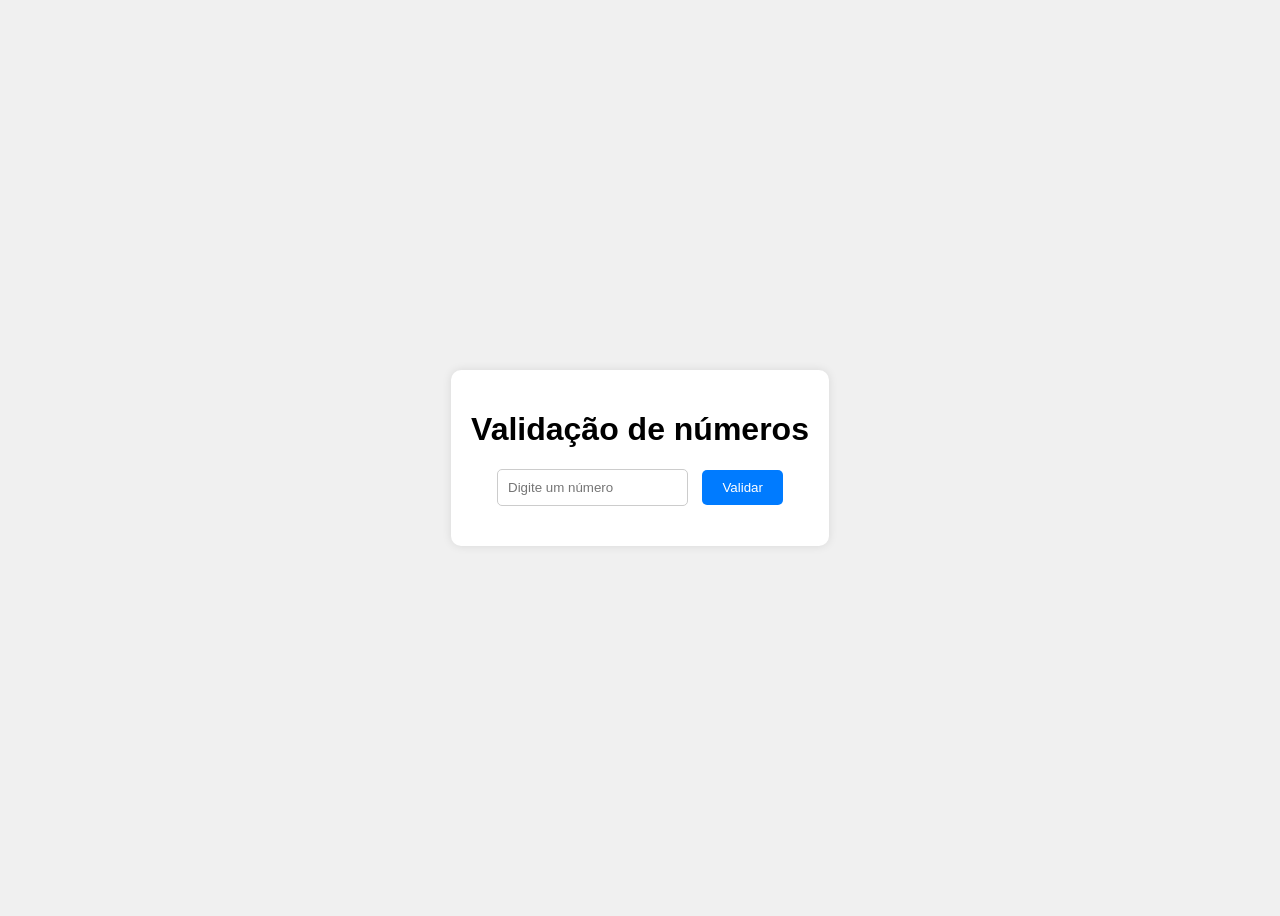
<file: RevisaoJavaScript/index.html>
<!DOCTYPE html>
<html lang="en">
<head>
    <meta charset="UTF-8">
    <meta name="viewport" content="width=device-width, initial-scale=1.0">
    <title>Exemplo - Exercício Desvio Condicional - Validação Número</title>
    <link rel ="stylesheet" href="styles.css"> <!--importa o arquivo de CSS-->
</head>
<body>
    <div class = "container">
        <h1>Validação de números </h1>
        <input type ="number" id = "numero" placeholder="Digite um número"> <!--campo para o usuário digitar o número-->
        <button onclick="validarNumero()">Validar</button> <!--chama a função validarNumero do arquivoJS--> 
        <p id="mensagem"></p> <!--onde será exibido o resultado-->
     </div>
     <script src="script.js"></script> <!--importa o arquivo JS-->
</body>
</html>
</file>
<file: RevisaoJavaScript/styles.css>
/* estiliza o corpo da página */
body {
    font-family: Arial, sans-serif; /* define a fonte do texto*/
    display: flex; /* ativa o flexbox para facilitar o alinhamento */
    justify-content: center; /* centraliza na horizontal */
    align-items: center; /* centraliza na vertical */
    height: 100vh; /* altura de 100% da tela */
    background-color: #f0f0f0; /* cor de fundo */
}

/* estiliza o container*/
.container {
    text-align: center; /* centraliza o texto dentro da div */
    padding: 20px; /* espaço interno */
    background-color: #fff;
    border-radius: 10px; /* borda arredondada */
    box-shadow: 0 0 10px rgba(0, 0, 0, 0.1); /* adiciona uma sombra na caixa */
}

/* estiliza o input */
input {
    padding: 10px;
    margin-right: 10px; /* margem à direita */
    border: 1px solid #ccc; /* borda cinza clara */
    border-radius: 5px; 
}

/* estiliza o botão */
button {
    padding: 10px 20px; /* espaço interno ( na vertical e  na horizontal) */
    background-color: #007bff; 
    color: white; /* cor do texto */
    border: none; /* remove a borda */
    border-radius: 5px;
    cursor: pointer; /* muda o cursor para "mãozinha" */
}

/* efeito ao passar o mouse no botão */
button:hover{
    background-color: #0056b3;
}

/* estiliza o paragrafo */
p {
    margin-top: 20px; /* espaço  em cima */
    font-size: 18px; /* tamanho do texto */
}
</file>
